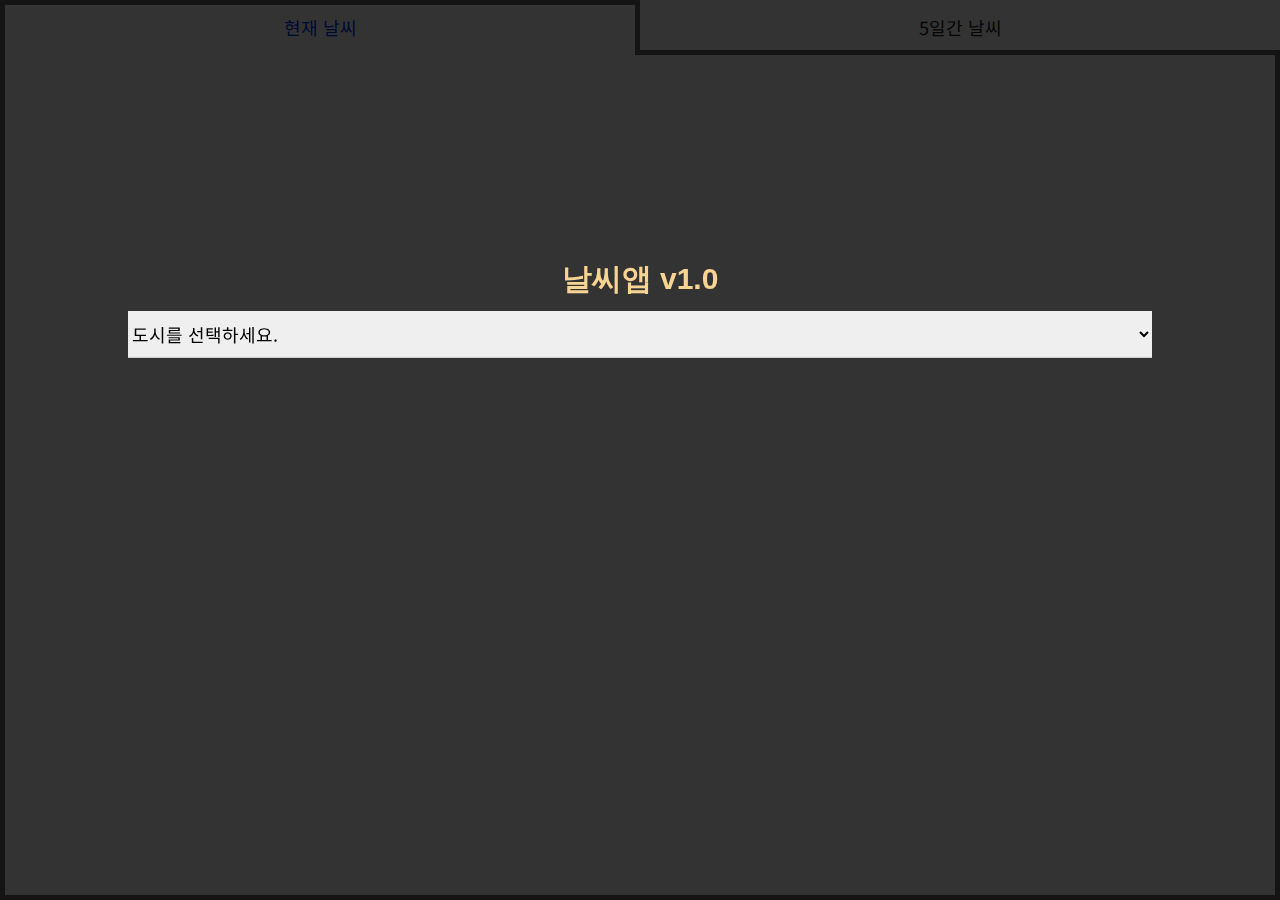
<file: public/html/main.html>
<!DOCTYPE html>
<html lang="ko">

<head>
  <meta charset="UTF-8">
  <meta name="viewport" content="width=device-width, initial-scale=1.0">
  <meta http-equiv="X-UA-Compatible" content="ie=edge">
  <title>Ajax 연습1</title>
  <link rel="stylesheet" href="https://use.fontawesome.com/releases/v5.6.3/css/all.css" integrity="sha384-UHRtZLI+pbxtHCWp1t77Bi1L4ZtiqrqD80Kn4Z8NTSRyMA2Fd33n5dQ8lWUE00s/"
    crossorigin="anonymous">
  <link rel="stylesheet" href="https://www.w3schools.com/w3css/4/w3.css">
  <link rel="stylesheet" href="../css/main.css">
  <script src="https://ajax.googleapis.com/ajax/libs/jquery/3.3.1/jquery.min.js"></script>
</head>

<body>
  <!-- div#modal>h2{날씨앱 v1.0}+div{도시를 선택하세요.}+select#city.w3-select -->
  <div id="modal">
    <div id="modal_cont">
      <h2>날씨앱 v1.0</h2>
      <select id="city" class="w3-select"></select>
    </div>
  </div>
  <!-- div.wrap>ul.navs>li.nav*2^div#daily.cont{d}+div#weekly.cont{w} -->
  <div class="wrap">
    <ul class="navs clear">
      <li class="nav">현재 날씨</li>
      <li class="nav">5일간 날씨</li>
    </ul>
    <div id="daily" class="cont"></div>
    <div id="weekly" class="cont"></div>
  </div>
  <script src="../js/main.js"></script>
</body>

</html>
</file>
<file: public/css/main.css>
@import 'base.css';

#modal {position: fixed; width: 100%; height: 100%; 
  background-color: rgba(0,0,0,0.8); z-index:200;}
#modal_cont {width: 80%; margin: 20% auto; color: #f1f1f1;}
#modal_cont h2 {color: rgb(248, 212, 146); font-weight: bold; 
  text-align: center;}
.wrap {width:100%; height:100%;}
ul.navs {}
li.nav {width:50%; float:left; 
  padding-top:0.75rem; padding-bottom: calc(0.75rem + 5px);
  text-align: center; font-size:1.5rem; border-bottom:none; cursor:pointer; 
  background-color: #fff; position:relative;}
.cont {border:5px solid #666; height:calc(100% - 5px - 3.75rem); margin-top:-5.5px; position:relative; z-index:50;}

li.nav:first-child {z-index:100;}

#city {font-size:1.5rem;}
#daily {font-size:1.5rem;}
#daily > ul {margin-top:10%;}
#daily li {width:90%; margin:auto; padding:0.5rem;}
#daily .icon {width:50%; max-width:300px; margin:2rem auto;}
#daily .city_name {text-align:center; font-size:1.5em; color:#03c;}
</file>
